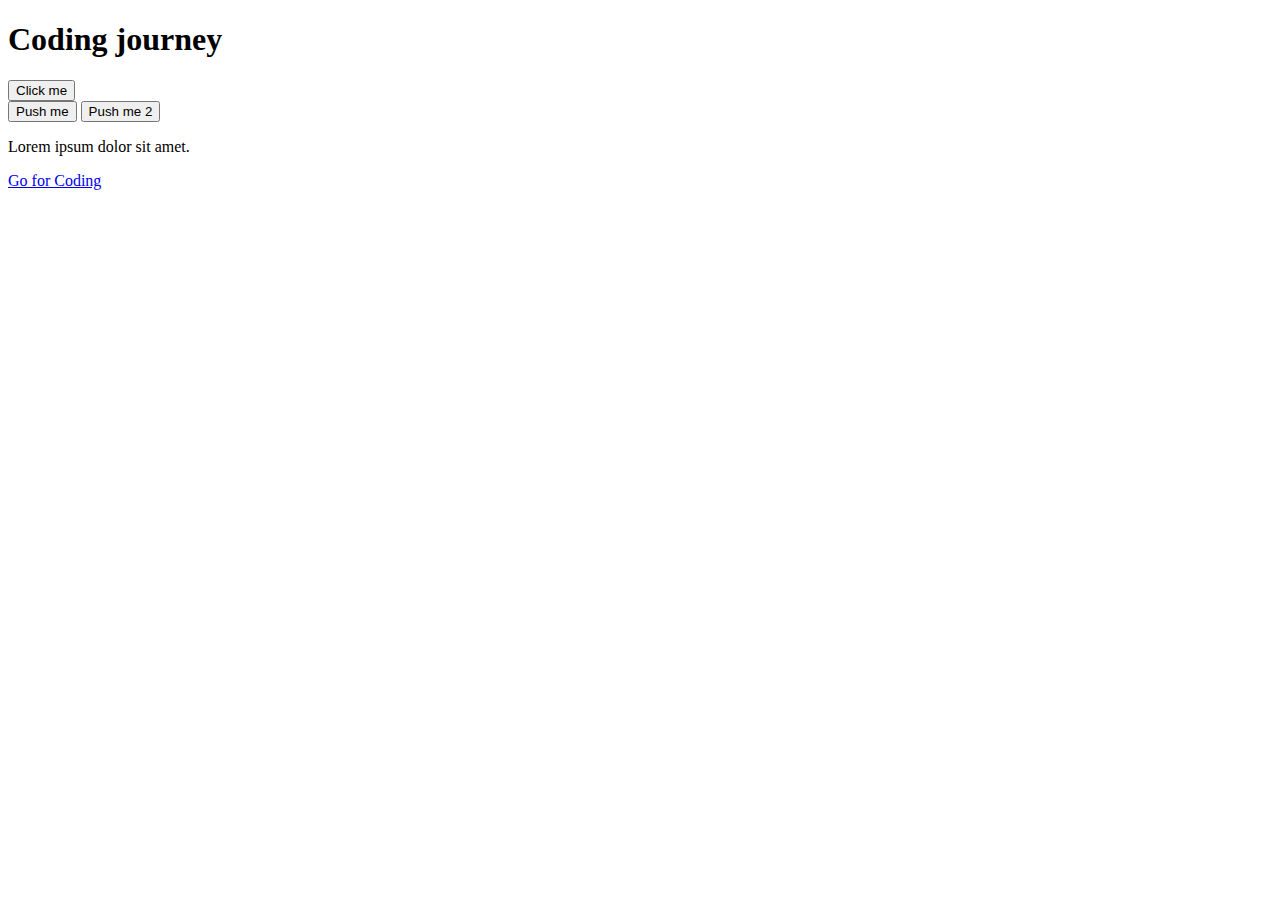
<file: Chapters/Html CSS and JS/index.html>
<!DOCTYPE html>
<html lang="en">
<head>
  <meta charset="UTF-8">
  <meta name="viewport" content="width=device-width, initial-scale=1.0">
  <title>Document</title>

  <style>
    #click-me{

    }
  </style>
</head>
<body>
  <h1> Coding journey</h1>

  <button id = "click-me" onclick="alert('i am clicked')"> Click me</button>
  <br>
  <button> Push me </button>
  <button> Push me 2</button>

  <p> Lorem ipsum dolor sit amet.</p>
  <a href="https://www.knowledgegate.in" target="_blank"> Go for Coding </a>
  
  
  <script src="index.js"> </script>
</body>
</html>
</file>
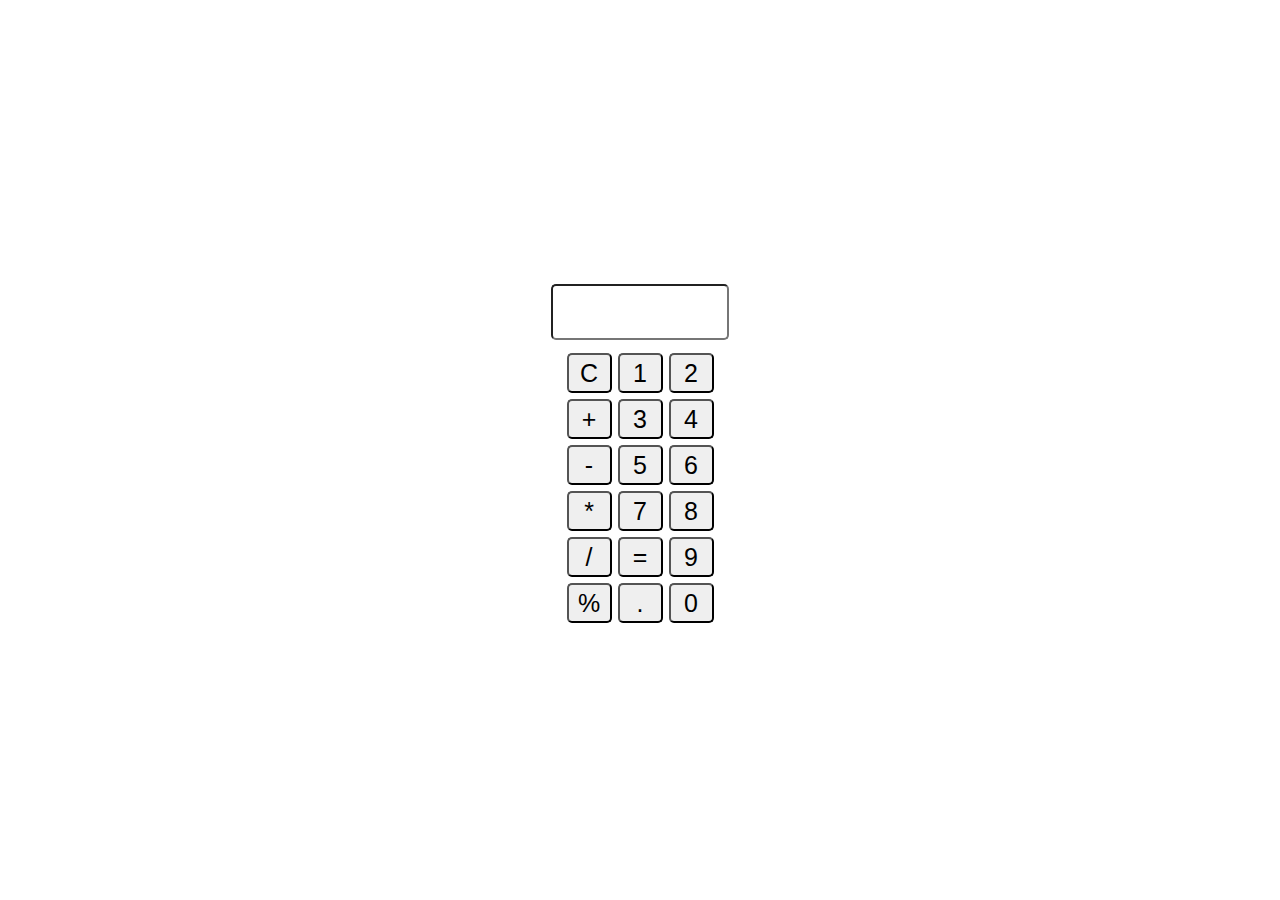
<file: Projects/Calculator/calculator.html>
<!DOCTYPE html>
<html lang="en">
<head>
  <link rel="stylesheet" href="Style.css">
  <title>Calculator</title>
</head>
<body>

  <div>
  <div class="cal">
     <input type="text" id = "display" readonly>
     
     <div id="button-container">

     <button class="button" onclick=" current = '' ; 
     document.querySelector('#display').value = current;"> C </button>

     <button class="button" 
     onclick=" current = current + '1' ; 
     document.querySelector('#display').value = current;"> 1 </button>

     <button class="button" onclick=" current = current + '2' ; 
     document.querySelector('#display').value = current;"> 2 </button>

     <button class="button" onclick=" current = current + '+' ; 
     document.querySelector('#display').value = current;"> + </button>

     <button class="button" onclick=" current = current + '3' ; 
     document.querySelector('#display').value = current;"> 3 </button>

     <button class="button" onclick=" current = current + '4' ; 
     document.querySelector('#display').value = current;"> 4 </button>

     <button class="button" onclick=" current = current + '-' ; 
     document.querySelector('#display').value = current;"> - </button>

     <button class="button" onclick=" current = current + '5' ; 
     document.querySelector('#display').value = current;"> 5 </button>

     <button class="button" onclick=" current = current + '6' ; 
     document.querySelector('#display').value = current;"> 6 </button>

     <button class="button" onclick=" current = current + '*' ; 
     document.querySelector('#display').value = current;"> * </button>

     <button class="button" onclick=" current = current + '7' ; 
     document.querySelector('#display').value = current;"> 7 </button>

     <button class="button" onclick=" current = current + '8' ; 
     document.querySelector('#display').value = current;"> 8 </button>

     <button class="button" onclick=" current = current + '/' ; 
     document.querySelector('#display').value = current;"> / </button>

     <button class="button" onclick="
     let res = eval(current);
     current = res ; 
     document.querySelector('#display').value = current;"> = </button>

     <button class="button" onclick=" current = current + '9' ; 
     document.querySelector('#display').value = current;"> 9 </button>

     <button class="button" onclick=" current = current + '%' ; 
     document.querySelector('#display').value = current;"> % </button>

     <button class="button" onclick=" current = current + '.' ; 
     document.querySelector('#display').value = current;"> . </button>

     <button class="button" onclick=" current = current + '0' ; 
     document.querySelector('#display').value = current;"> 0 </button>
     

    </div>
  </div>
</div>

  <script type="text/javascript" src="Script.js"></script>

</body>
</html>
</file>
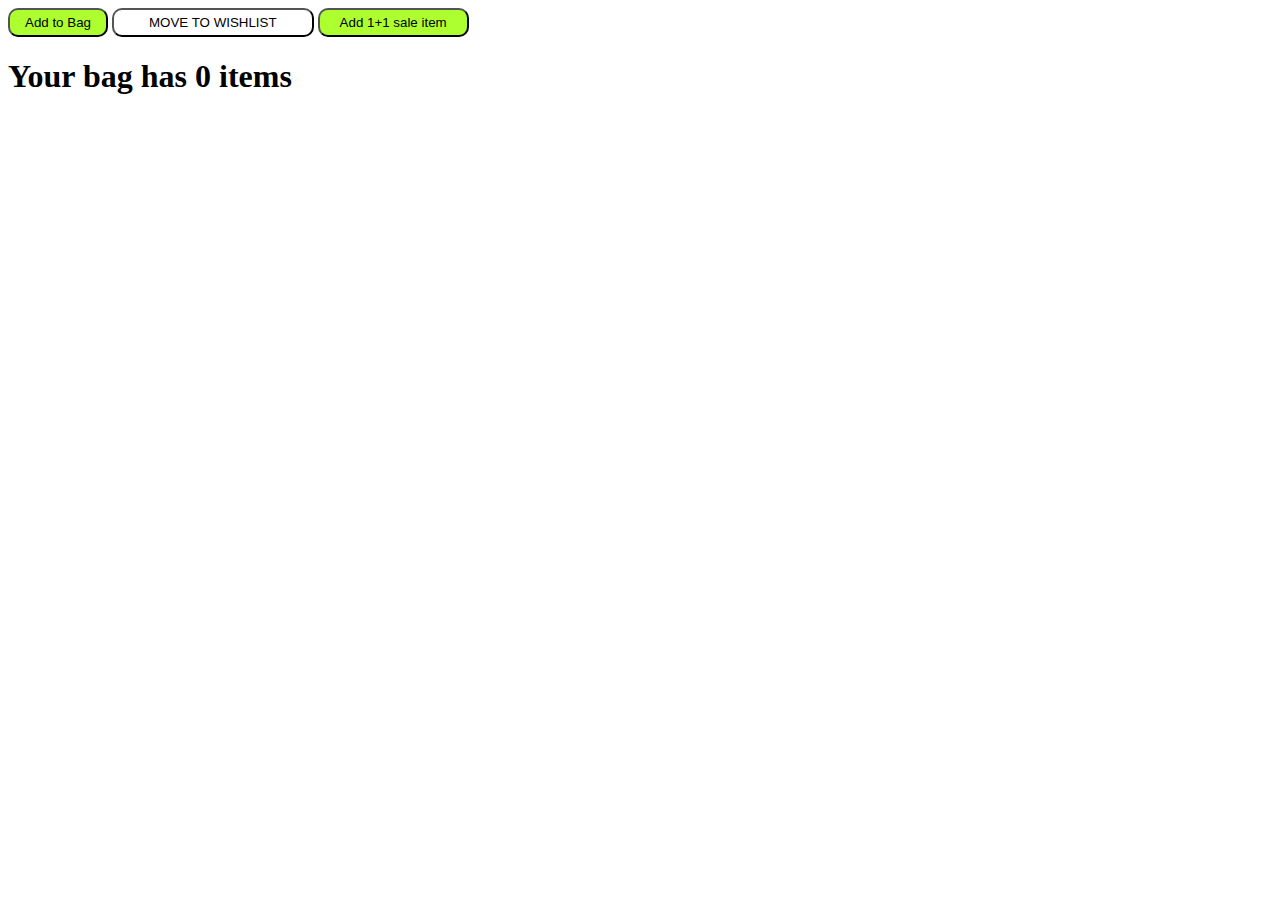
<file: Chapters/Variables/Prectice set/myntraBag.html>
<!DOCTYPE html>
<html lang="en">
<head>
  <meta charset="UTF-8">
  <meta name="viewport" content="width=device-width, initial-scale=1.0">
  <title>myntra Bag</title>

  <style>
    .add-bag{
      background-color : greenyellow;
      border-radius: 10px;
      padding : 5px  15px ; 
    }

    .wishlist{
      background-color: white;
      border-radius: 10px;
      padding : 5px 35px;
    }

    .show-item{
      background-color: greenyellow;
      border-radius: 10px;
      padding : 5px 20px;
    }
  </style>
</head>
<body>
  
  <button class='add-bag' onclick=" cartQuantity = cartQuantity + 1 ;
  document.querySelector('#Cart-summary').innerText = 'Your bag has ' + cartQuantity + ' items' 
   "> Add to Bag</button>
  <button class='wishlist' onclick="cartQuantity-- ;
  document.querySelector('#Cart-summary').innerText = 'Your bag has ' + cartQuantity + ' items'"> MOVE TO WISHLIST </button>
  <button class='show-item' onclick="cartQuantity += 2; document.querySelector('#Cart-summary').innerText = 'Your bag has ' + cartQuantity + ' items'"> Add 1+1 sale item </button>

  <h1 id="Cart-summary"> Your bag has 2 items </h1>

  <script> 
    let cartQuantity = 0;
    document.querySelector('#Cart-summary').innerText = 'Your bag has ' + cartQuantity + ' items' 
  </script>
</body>
</html>
</file>
<file: Projects/Calculator/Style.css>
.cal{
  border : 1px solid rgb(rgb(21, 14, 14));
  border-radius: 5px;
  width : 200px;
  text-align:  center;
  position: absolute;
  top: 50%;
  left: 50%;
  transform: translate(-50%, -50%);
  
}

#display{
  border-radius: 5px;
  margin : 10px;
  width : 85%;
  height : 50px;
  font-size: 30px;
}

#button-container{
  border-radius: 5px;
  display: flex;
  justify-content: center;
  flex-wrap: wrap;
  
}

.button{
  border-radius: 5px;
  margin : 3px;
  width : 45px;
  height : 40px;
  font-size: 25px;
}
</file>
